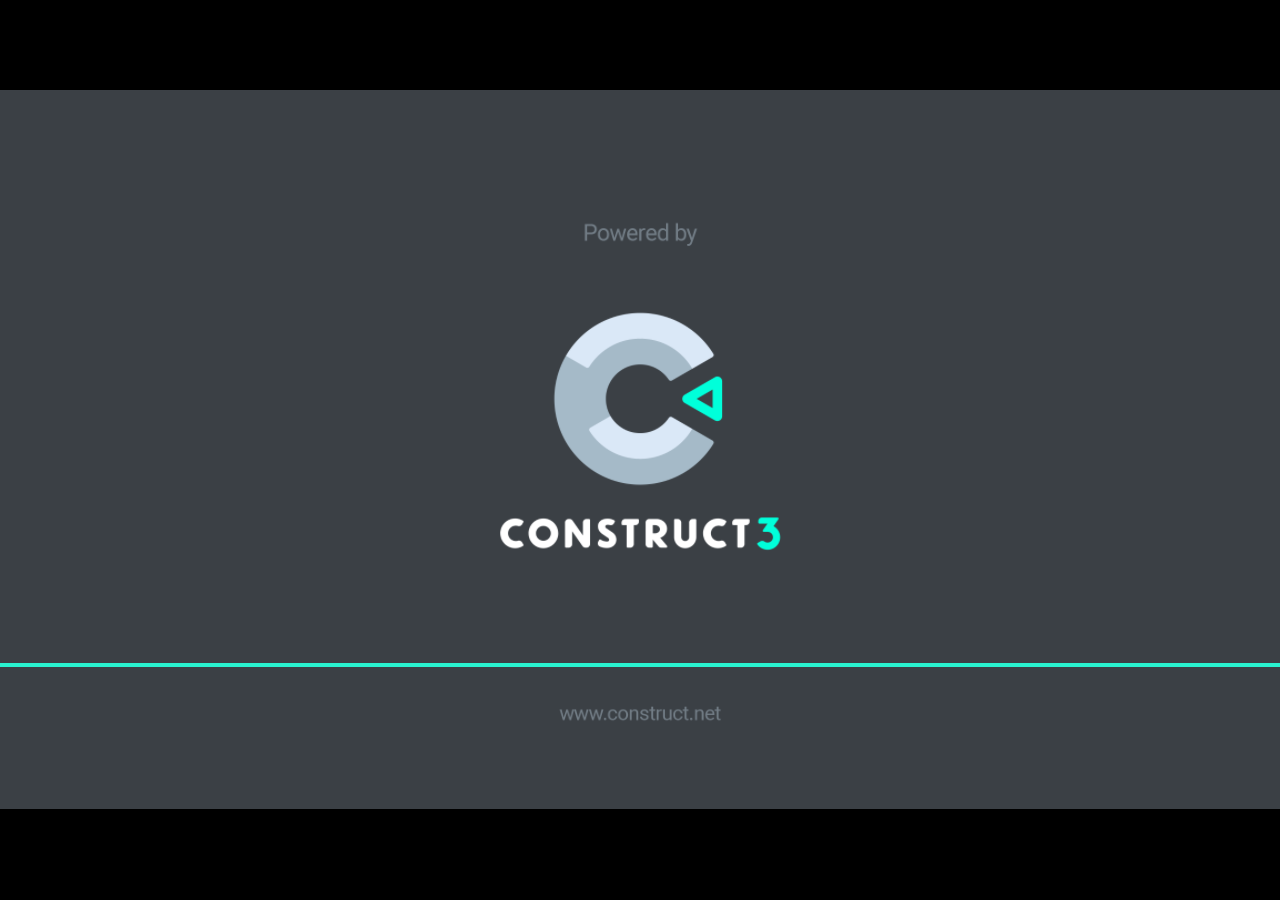
<file: Jogo/index.html>
<!DOCTYPE html>
<html>
<head>
<meta charset="UTF-8">
<title>Novo projeto</title>
<meta name="viewport" content="width=device-width, initial-scale=1.0, maximum-scale=1.0, minimum-scale=1.0, user-scalable=no">

<meta name="generator" content="Scirra Construct">

	<link rel="manifest" href="appmanifest.json">
	<link rel="apple-touch-icon" sizes="128x128" href="icons/icon-128.png">
	<link rel="apple-touch-icon" sizes="256x256" href="icons/icon-256.png">
	<link rel="apple-touch-icon" sizes="512x512" href="icons/icon-512.png">
	<link rel="icon" type="image/png" href="icons/icon-512.png">

<link rel="stylesheet" href="style.css">


</head>
<body>

<script>
if (location.protocol.substr(0, 4) === "file")
{
	alert("Web exports won't work until you upload them. (When running on the file: protocol, browsers block many features from working for security reasons.)");
}
</script>

	<noscript>
		<div id="notSupportedWrap">
			<h2 id="notSupportedTitle">This content requires JavaScript</h2>
			<p class="notSupportedMessage">JavaScript appears to be disabled. Please enable it to view this content.</p>
		</div>
	</noscript>
	<script src="scripts/supportcheck.js"></script>
	<script src="scripts/offlineclient.js" type="module"></script>
	<script src="scripts/main.js" type="module"></script>
	<script src="scripts/register-sw.js" type="module"></script>

</body>
</html>
</file>
<file: Jogo/style.css>
html, body {
	padding: 0;
	margin: 0;
	overflow: hidden;
}

body {
	min-width: 100%;
	width: 100%;
	max-width: 100%;
	min-height: 100%;
	height: 100%;
	max-height: 100%;
	
	background: #000000;
	color: white;
}

html, body, canvas {
	touch-action-delay: none;
	touch-action: none;
}

canvas, .c3htmlwrap {
	position: absolute;
}

.c3htmlwrap {
	contain: strict;
}

.c3overlay {
	pointer-events: none;
}

.c3htmlwrap > * {
	pointer-events: auto;
}

/* HACK - work around elements being selectable only in iOS WKWebView for some reason */
html[ioswebview] .c3htmlwrap,
html[ioswebview] canvas {
	-webkit-user-select: none;
	user-select: none;
}

html[ioswebview] .c3htmlwrap > * {
	-webkit-user-select: auto;
	user-select: auto;
}

#notSupportedWrap {
	margin: 2em auto 1em auto;
	width: 75%;
	max-width: 45em;
	border: 2px solid #aaa;
	border-radius: 1em;
	padding: 2em;
	background-color: #f0f0f0;
	font-family: "Segoe UI", Frutiger, "Frutiger Linotype", "Dejavu Sans", "Helvetica Neue", Arial, sans-serif;
	color: black;
}

#notSupportedTitle {
	font-size: 1.8em;
}

.notSupportedMessage {
	font-size: 1.2em;
}

.notSupportedMessage em {
	color: #888;
}

/* bbcode styles */
.bbCodeH1 {
	font-size: 2em;
	font-weight: bold;
}

.bbCodeH2 {
	font-size: 1.5em;
	font-weight: bold;
}

.bbCodeH3 {
	font-size: 1.25em;
	font-weight: bold;
}

.bbCodeH4 {
	font-size: 1.1em;
	font-weight: bold;
}

.bbCodeItem::before {
	content: " • ";
}

/* For text icons converted to HTML: size the height to the line height
   preserving the aspect ratio. Also add position: relative as that allows
   just adding a 'top' style for the iconoffsety style. */
.c3-text-icon {
	height: 1em;
	width: auto;
	position: relative;
}

/* screen reader text */
.c3-screen-reader-text {
	position: absolute;
	width: 1px;
    height: 1px;
    overflow: hidden;
    clip: rect(1px, 1px, 1px, 1px);
}
</file>
